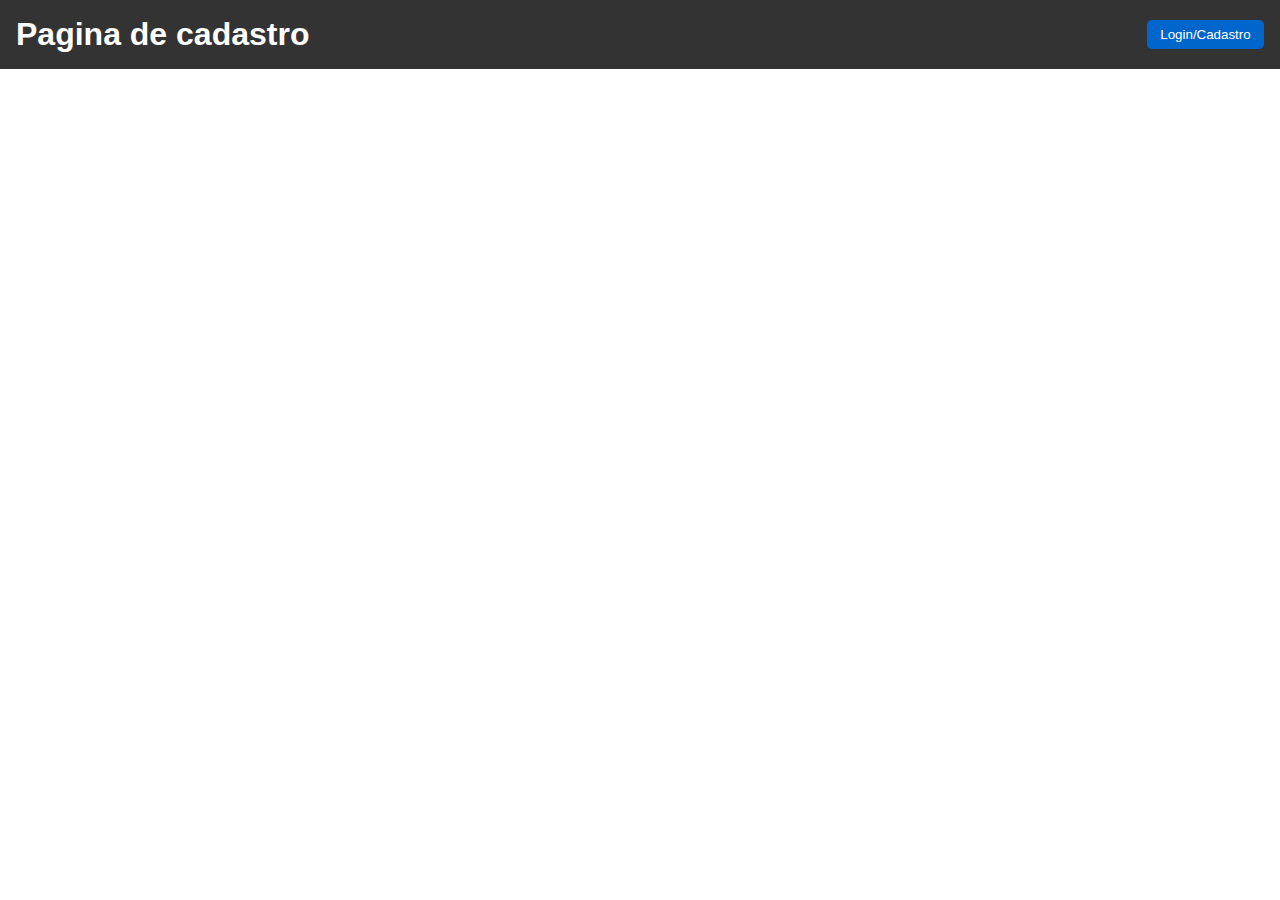
<file: index.html>
<!DOCTYPE html>
<html lang="pt-BR">
<head>
    <meta charset="UTF-8">
    <meta name="viewport" content="width=device-width, initial-scale=1.0">
    <title>Página Base</title>
    <link rel="stylesheet" href="style.css">
</head>
<body>
    <header class="header">
        <h1>Pagina de cadastro</h1>
        <button id="loginBtn">Login/Cadastro</button>
    </header>


    
    <div id="modal" class="modal">
        <div class="modal-content">
            <span class="close">&times;</span>
            <h2>Cadastro de Usuário</h2>
            <form id="cadastroForm">
                <label for="nome">Nome:</label>
                <input type="text" id="nome" required>
               
                <label for="email">Email:</label>
                <input type="email" id="email" required>
               
                <label for="telefone">Telefone:</label>
                <input type="tel" id="telefone" required>
               
                <label for="cpf">CPF:</label>
                <input type="text" id="cpf" required>
               
                <label for="senha">Senha:</label>
                <input type="password" id="senha" required>
               
                <button type="submit">Completar Cadastro</button>
            </form>
        </div>
    </div>


    <script src="script.js"></script>
</body>
</html>
</file>
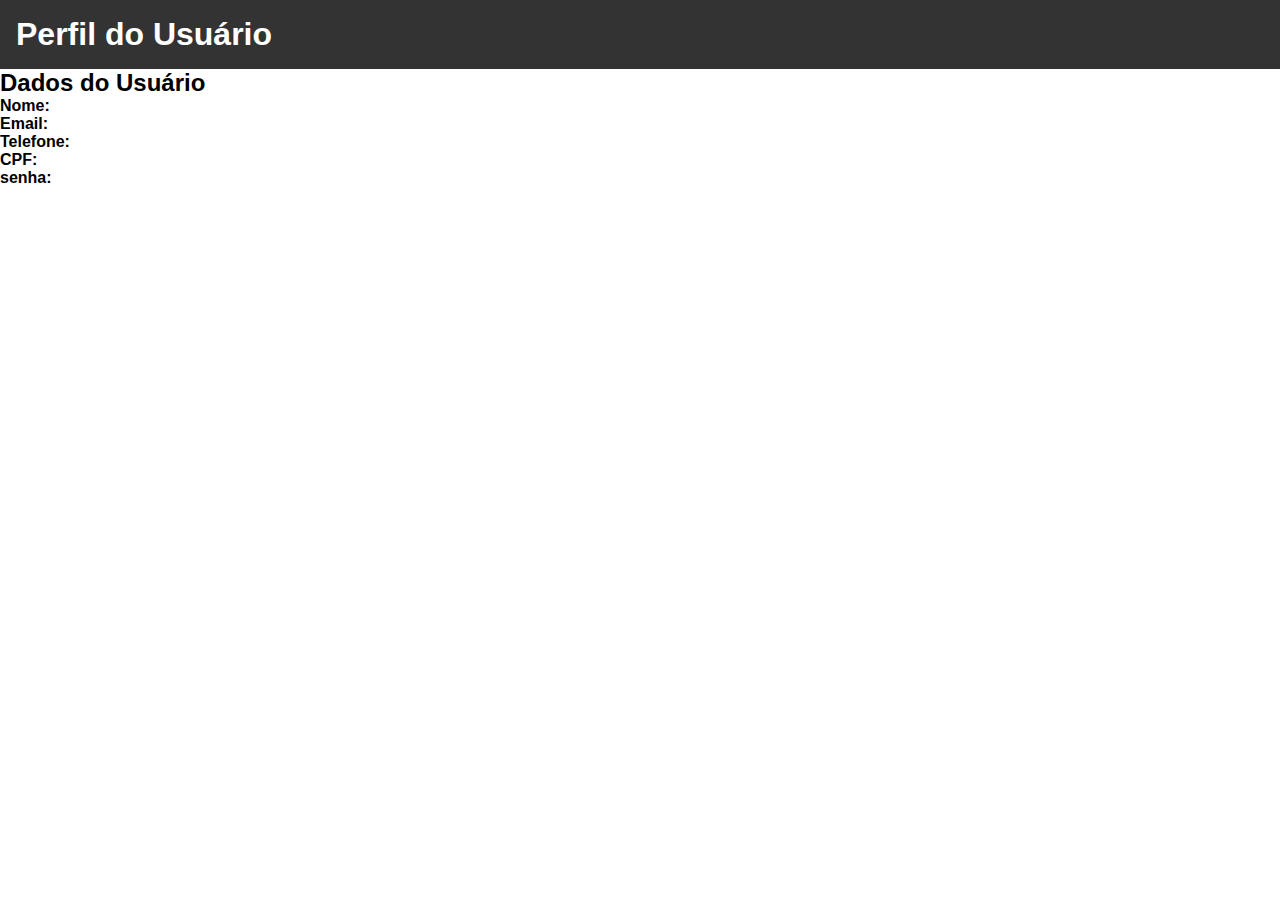
<file: perfil.html>
<!DOCTYPE html>
<html lang="pt-BR">
<head>
    <meta charset="UTF-8">
    <meta name="viewport" content="width=device-width, initial-scale=1.0">
    <title>Perfil do Usuário</title>
    <link rel="stylesheet" href="style.css">
</head>
<body>
    <header class="header">
        <h1>Perfil do Usuário</h1>
    </header>
    <div class="profile-container">
        <h2>Dados do Usuário</h2>
        <p><strong>Nome:</strong> <span id="perfilNome"></span></p>
        <p><strong>Email:</strong> <span id="perfilEmail"></span></p>
        <p><strong>Telefone:</strong> <span id="perfilTelefone"></span></p>
        <p><strong>CPF:</strong> <span id="perfilCpf"></span></p>
        <p><strong>senha:</strong> <span id="perfilsenha"></span></p>
    </div>


    <script>
        // Exibir dados do localStorage no perfil
        document.getElementById('perfilNome').textContent = localStorage.getItem('nome');
        document.getElementById('perfilEmail').textContent = localStorage.getItem('email');
        document.getElementById('perfilTelefone').textContent = localStorage.getItem('telefone');
        document.getElementById('perfilCpf').textContent = localStorage.getItem('cpf');
        document.getElementById('perfilsenha').textContent = localStorage.getItem('senha');
    </script>
</body>
</html>
</file>
<file: style.css>
* {
    margin: 0;
    padding: 0;
    box-sizing: border-box;
    font-family: Arial, sans-serif;
}


body {
    display: grid;
    grid-template-rows: auto 1fr;
    height: 100vh;
}


.header {
    background-color: #333;
    color: white;
    padding: 1em;
    display: flex;
    justify-content: space-between;
    align-items: center;
}


button {
    padding: 0.5em 1em;
    background-color: #0066cc;
    color: white;
    border: none;
    cursor: pointer;
    border-radius: 5px;
    transition: background-color 0.3s ease;
}


button:hover {
    background-color: #004a99;
}


/* Estilos do modal */
.modal {
    display: none;
    position: fixed;
    top: 0;
    left: 0;
    width: 100%;
    height: 100%;
    background: rgba(0, 0, 0, 0.8);
    justify-content: center;
    align-items: center;
}


.modal-content {
    background: #ffffff;
    padding: 2em;
    width: 90%;
    max-width: 400px;
    border-radius: 10px;
    box-shadow: 0px 0px 20px rgba(0, 0, 0, 0.3);
    display: grid;
    gap: 1.5em;
    animation: fadeIn 0.3s ease;
}


@keyframes fadeIn {
    from { opacity: 0; transform: translateY(-10px); }
    to { opacity: 1; transform: translateY(0); }
}



.close {
    font-size: 1.5em;
    color: #666;
    align-self: flex-end;
    cursor: pointer;
    transition: color 0.3s ease;
}


.close:hover {
    color: #333;
}



input {
    padding: 0.75em;
    border: 1px solid #ddd;
    border-radius: 8px;
    font-size: 1em;
    width: 100%;
    transition: border-color 0.3s ease;
}


input:focus {
    border-color: #0066cc;
    outline: none;
    box-shadow: 0px 0px 5px rgba(0, 102, 204, 0.3);
}


label {
    font-weight: bold;
    color: #333;
}


button[type="submit"] {

    padding: 0.75em;
    background-color: #0066cc;
    color: white;
    border: none;
    border-radius: 8px;
    
    cursor: pointer;
}


button[type="submit"]:hover {
    background-color: #004a99;
    transform: translateY(-2px);
}


button[type="submit"]:active {
    transform: translateY(1px);
}
</file>
